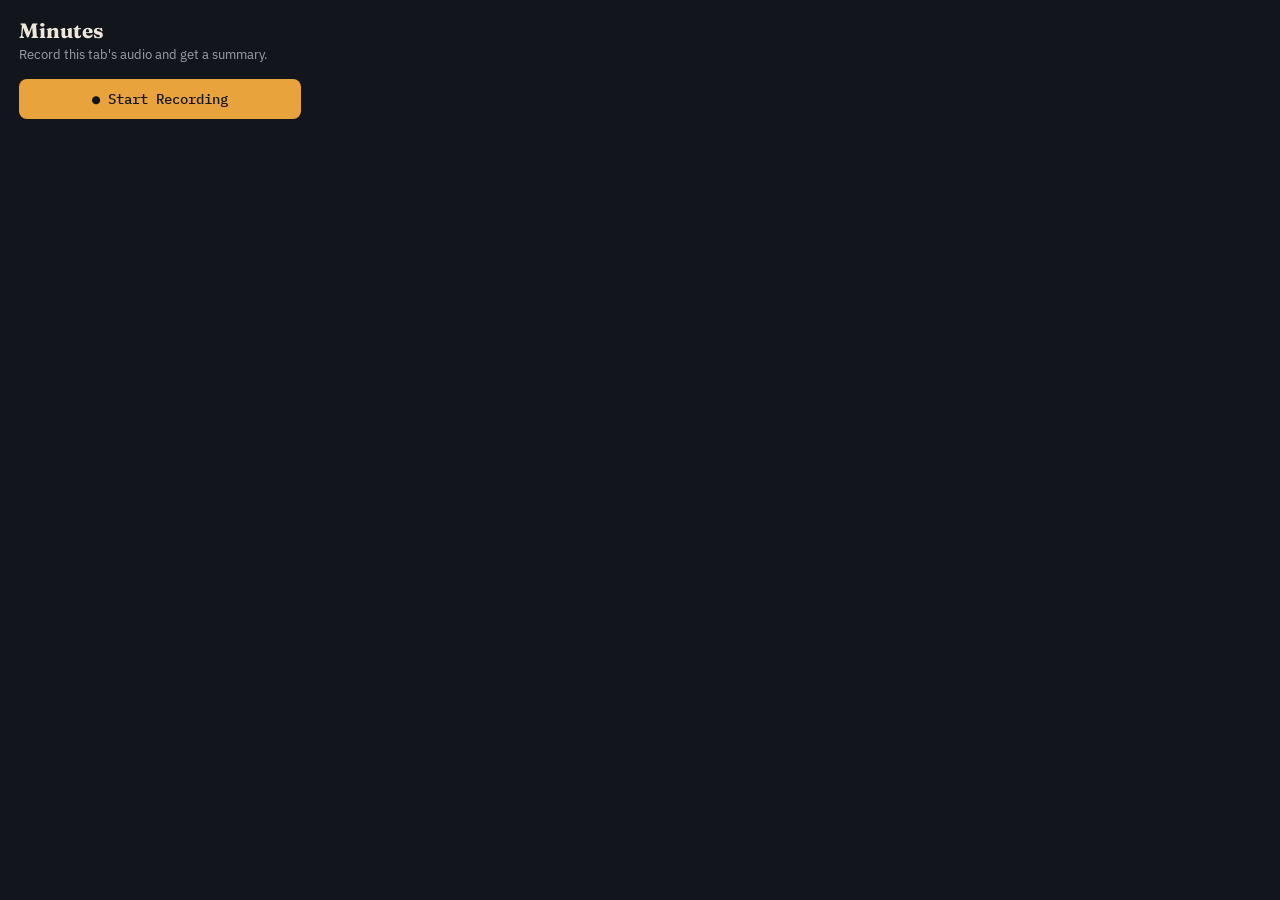
<file: extension/popup.html>
<!DOCTYPE html>
<html lang="en">
<head>
<meta charset="UTF-8" />
<link href="https://fonts.googleapis.com/css2?family=Fraunces:opsz,wght@9..144,600&family=IBM+Plex+Sans:wght@400;500;600&family=IBM+Plex+Mono:wght@400;500&display=swap" rel="stylesheet">
<link rel="stylesheet" href="popup.css" />
</head>
<body>
  <div class="popup">
    <h1>Minutes</h1>
    <p class="subtitle">Record this tab's audio and get a summary.</p>

    <button id="record-btn" class="record-btn">● Start Recording</button>
    <div id="status" class="status"></div>

    <div id="results" class="results" hidden>
      <h2>Decisions</h2>
      <ul id="decisions-list"></ul>
      <h2>Action items</h2>
      <ul id="actions-list"></ul>
      <h2>Summary</h2>
      <p id="summary-text"></p>
    </div>
  </div>
  <script src="popup.js"></script>
</body>
</html>
</file>
<file: extension/popup.css>
:root {
  --ink: #12151C;
  --ink-raised: #1B202B;
  --ink-line: #2B3140;
  --paper: #ECE7DA;
  --paper-dim: #9CA0AC;
  --amber: #E8A33D;
  --steel: #5C86B0;
  --error: #C6604E;
}
* { box-sizing: border-box; }
body {
  margin: 0;
  width: 320px;
  background: var(--ink);
  color: var(--paper);
  font-family: 'IBM Plex Sans', sans-serif;
}
.popup { padding: 1.1rem 1.2rem 1.3rem; }
h1 {
  font-family: 'Fraunces', serif;
  font-size: 1.3rem;
  margin: 0 0 0.2rem;
}
.subtitle {
  margin: 0 0 1rem;
  font-size: 0.8rem;
  color: var(--paper-dim);
}
.record-btn {
  width: 100%;
  background: var(--amber);
  color: var(--ink);
  border: none;
  border-radius: 8px;
  padding: 0.7rem;
  font-family: 'IBM Plex Mono', monospace;
  font-size: 0.85rem;
  font-weight: 500;
  cursor: pointer;
}
.record-btn.recording {
  background: var(--error);
  color: var(--paper);
}
.status {
  margin-top: 0.7rem;
  font-size: 0.8rem;
  color: var(--paper-dim);
  min-height: 1.1rem;
}
.results { margin-top: 1rem; }
.results h2 {
  font-family: 'IBM Plex Mono', monospace;
  font-size: 0.7rem;
  text-transform: uppercase;
  letter-spacing: 0.08em;
  color: var(--paper-dim);
  margin: 0.9rem 0 0.4rem;
}
.results ul { list-style: none; margin: 0; padding: 0; font-size: 0.82rem; }
.results li { margin-bottom: 0.3rem; }
.results li.empty { color: var(--paper-dim); font-style: italic; }
#summary-text { font-size: 0.82rem; line-height: 1.5; margin: 0; }
</file>
